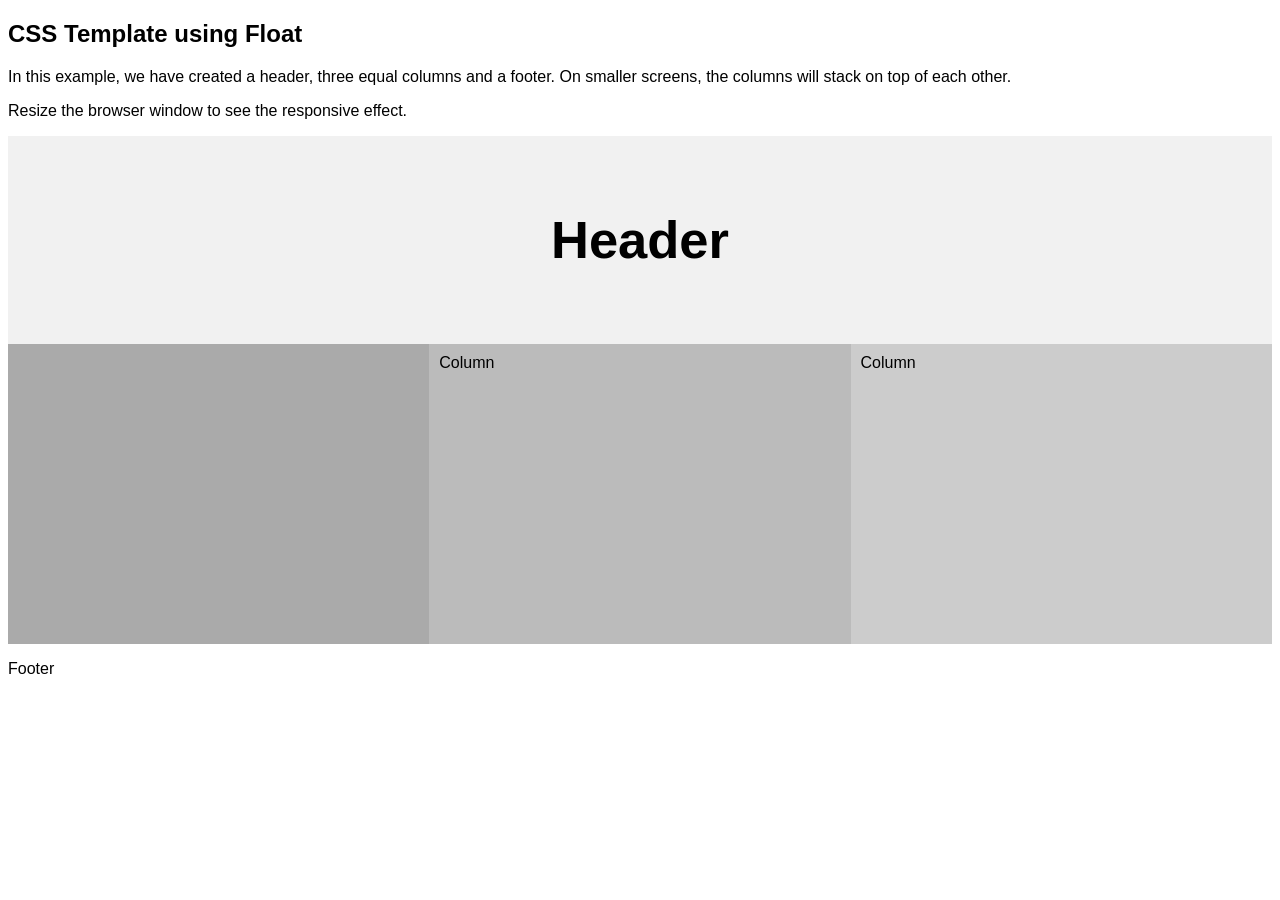
<file: tubes/home.html>
<!DOCTYPE html>
<html lang="en">
<head>
<title>CSS Template</title>
<meta charset="utf-8">
<meta name="viewport" content="width=device-width, initial-scale=1">
<style>
* {
  box-sizing: border-box;
}

body {
  font-family: Arial, Helvetica, sans-serif;
}

/* Style the header */
.header {
  background-color: #f1f1f1;
  padding: 30px;
  text-align: center;
  font-size: 35px;
}

/* Create three equal columns that floats next to each other */
.column {
  float: left;
  width: 33.33%;
  padding: 10px;
  height: 300px; /* Should be removed. Only for demonstration */
}

/* Clear floats after the columns */
.row:after {
  content: "";
  display: table;
  clear: both;
}

/* Style the footer */


/* Responsive layout - makes the three columns stack on top of each other instead of next to each other */
@media (max-width: 600px) {
  .column {
    width: 100%;
  }
}
</style>
</head>
<body>

<h2>CSS Template using Float</h2>
<p>In this example, we have created a header, three equal columns and a footer. On smaller screens, the columns will stack on top of each other.</p>
<p>Resize the browser window to see the responsive effect.</p>

<div class="header">
  <h2>Header</h2>
</div>

<div class="row">
  <div class="column" style="background-color:#aaa;">

  </div>
  <div class="column" style="background-color:#bbb;">Column</div>
  <div class="column" style="background-color:#ccc;">Column</div>
</div>

<div class="footer">
  <p>Footer</p>
</div>

</body>
</html>
</file>
